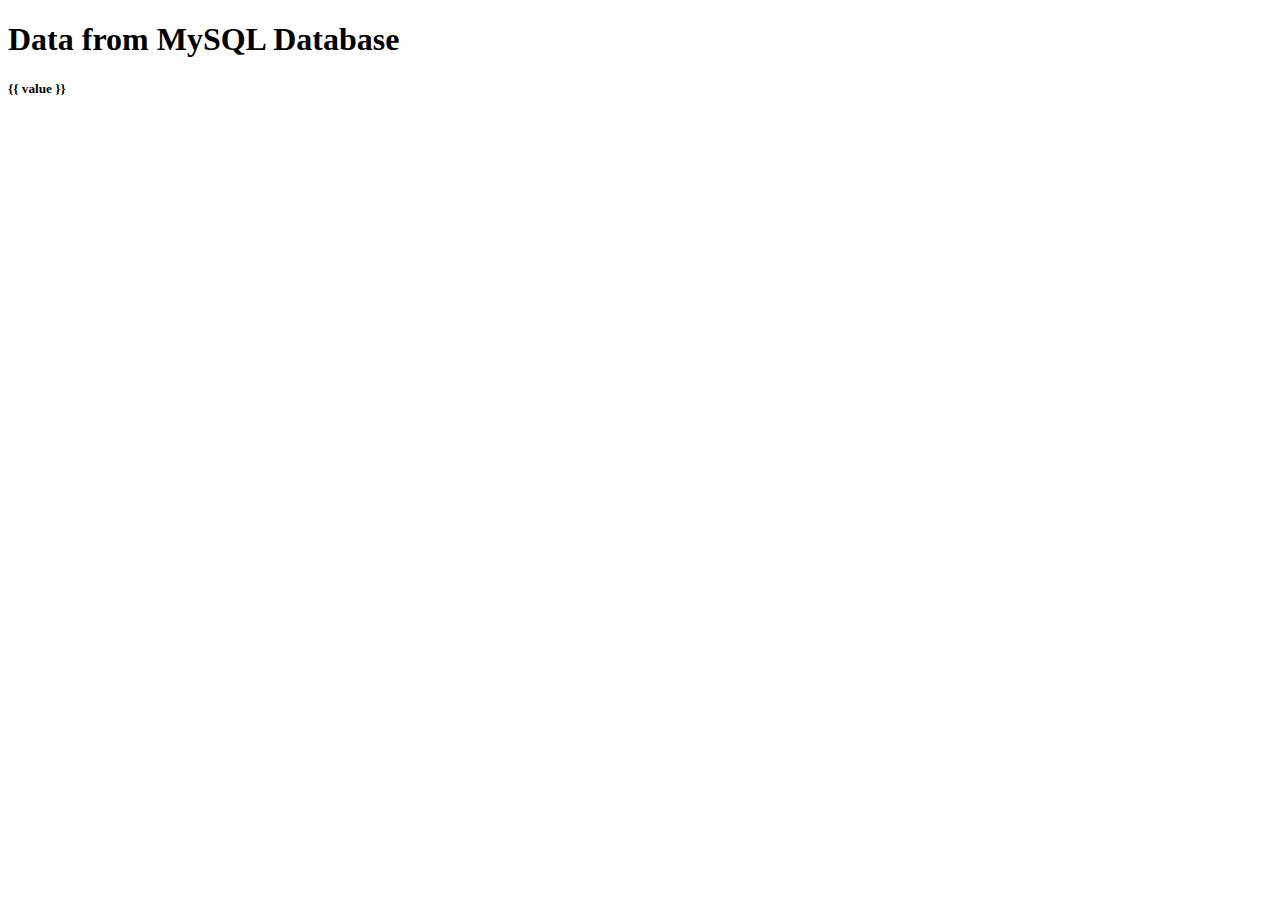
<file: Final_Project/templates/retrieve_data.html>
<!DOCTYPE html>
<html>
<head>
    <title>MySQL Data Retrieval</title>
</head>
<body>
    <h1>Data from MySQL Database</h1>
    <h5>{{ value }}</h5>
    <div id="data-container"></div>

    <!-- <script src="https://code.jquery.com/jquery-3.6.0.min.js"></script>
    <script>
        function fetchData(){
          $.ajax({
                url: "/get_data",  // URL of the Flask route
                method: "GET",
                success: function(response) {
                    var dataContainer = $("#data-container");

                    dataContainer.empty();

                    // Loop through the response data and display it
                    response.forEach(function(item) {
                        dataContainer.append(`<p>ID: ${item.id}, Name: ${item.email}</p>`);
                    });

                },
                error: function(error) {
                    console.log(error);
                },
                complete: function() {
                  setTimeout(fetchData, 5000); // Poll every 5 seconds
                }
            });
        }
        
        $(document).ready(function () {
          fetchData(); // Start initial data fetch
        });
    </script> -->
</body>
</html>
</file>
